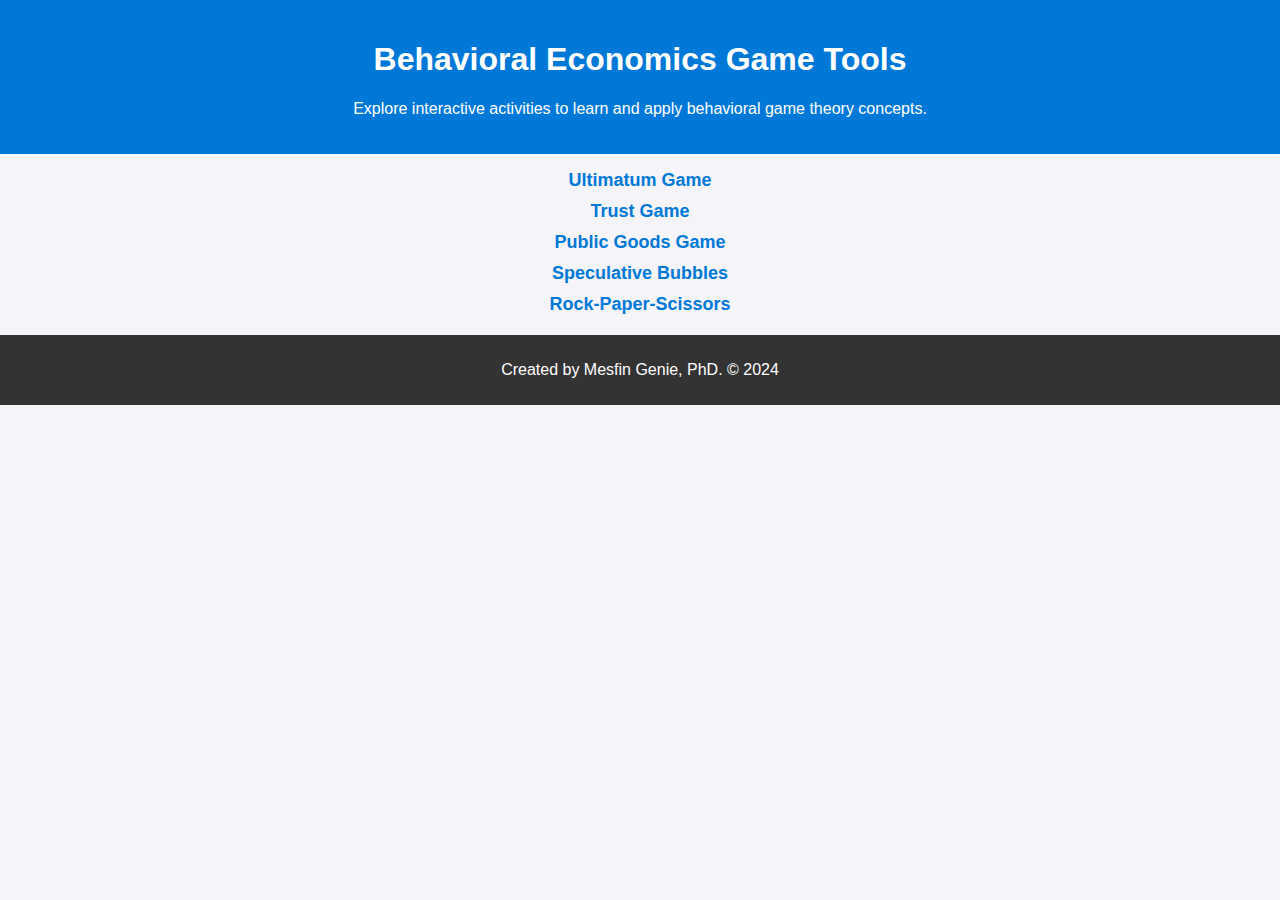
<file: index.html>
<!DOCTYPE html>
<html lang="en">
<head>
    <meta charset="UTF-8">
    <meta name="viewport" content="width=device-width, initial-scale=1.0">
    <title>Behavioral Economics Game Tools</title>
    <link rel="stylesheet" href="styles.css">
</head>
<body>
    <header>
        <h1>Behavioral Economics Game Tools</h1>
        <p>Explore interactive activities to learn and apply behavioral game theory concepts.</p>
    </header>
    <nav>
        <ul>
            <li><a href="ultimatum.html">Ultimatum Game</a></li>
            <li><a href="trust.html">Trust Game</a></li>
            <li><a href="public_goods.html">Public Goods Game</a></li>
            <li><a href="speculative_bubble.html">Speculative Bubbles</a></li>
            <li><a href="rock_paper_scissors.html">Rock-Paper-Scissors</a></li>
        </ul>
    </nav>
    <footer>
        <p>Created by Mesfin Genie, PhD. © 2024</p>
    </footer>
</body>
</html>
</file>
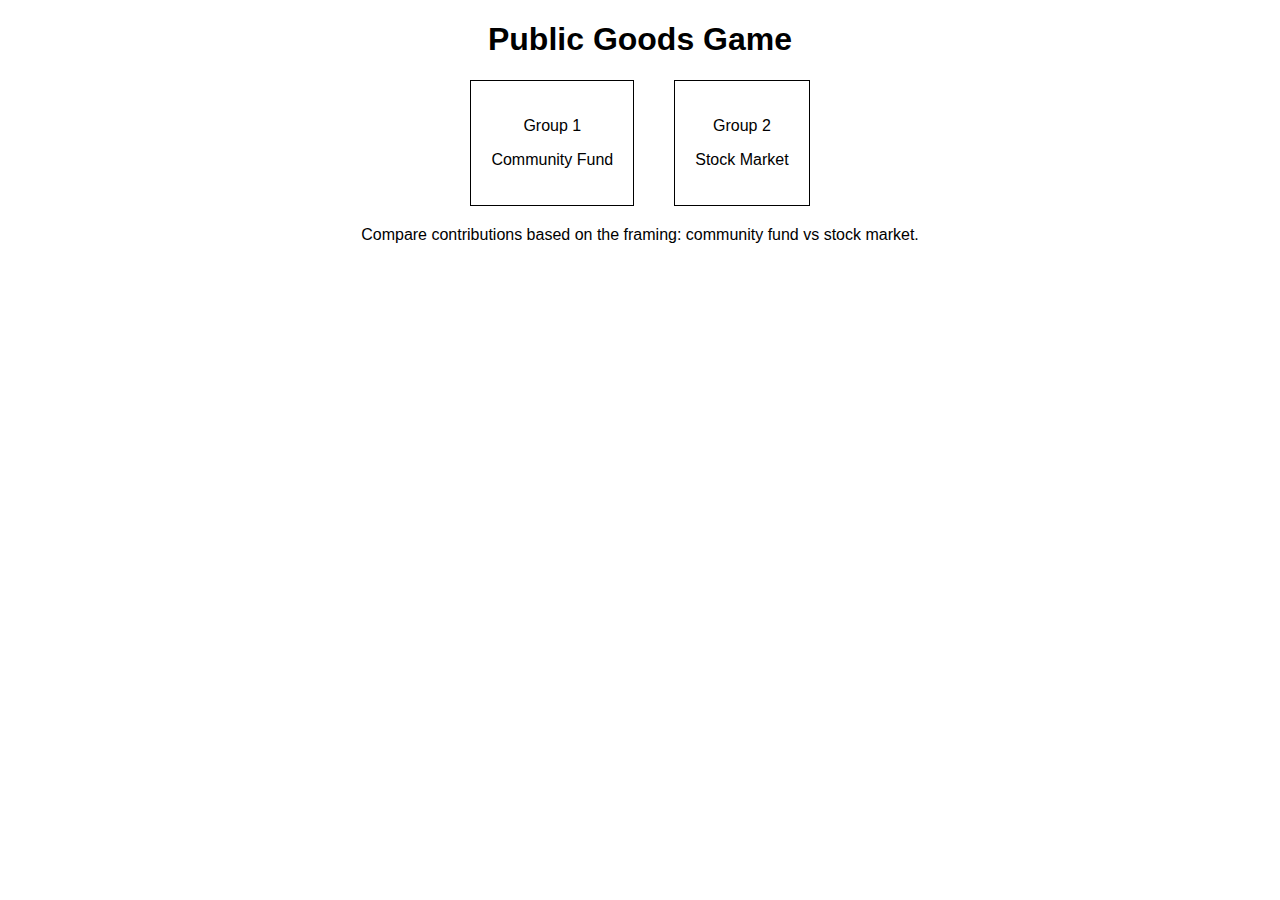
<file: public_goods.html>
<!DOCTYPE html>
<html lang="en">
<head>
    <meta charset="UTF-8">
    <meta name="viewport" content="width=device-width, initial-scale=1.0">
    <title>Public Goods Game</title>
    <style>
        body {
            font-family: Arial, sans-serif;
            text-align: center;
            margin: 20px;
        }
        .game-frame {
            display: flex;
            justify-content: center;
            align-items: center;
            margin: 20px 0;
        }
        .group {
            padding: 20px;
            border: 1px solid #000;
            margin: 0 20px;
            text-align: center;
        }
    </style>
</head>
<body>
    <h1>Public Goods Game</h1>
    <div class="game-frame">
        <div class="group">
            <p>Group 1</p>
            <p>Community Fund</p>
        </div>
        <div class="group">
            <p>Group 2</p>
            <p>Stock Market</p>
        </div>
    </div>
    <p>Compare contributions based on the framing: community fund vs stock market.</p>
</body>
</html>
</file>
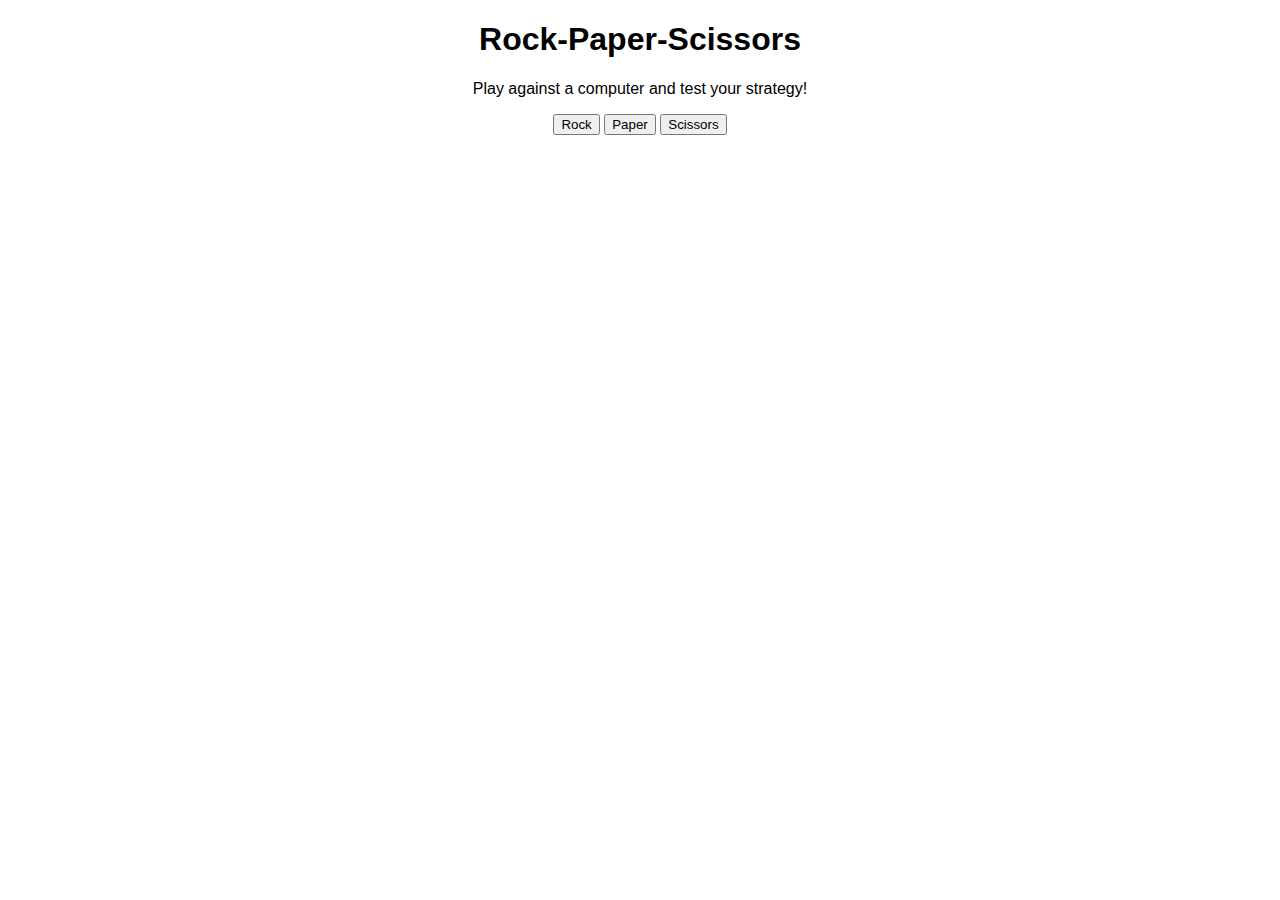
<file: rock_paper_scissors.html>
<!DOCTYPE html>
<html lang="en">
<head>
    <meta charset="UTF-8">
    <meta name="viewport" content="width=device-width, initial-scale=1.0">
    <title>Rock-Paper-Scissors</title>
    <style>
        body {
            font-family: Arial, sans-serif;
            text-align: center;
            margin: 20px;
        }
    </style>
</head>
<body>
    <h1>Rock-Paper-Scissors</h1>
    <p>Play against a computer and test your strategy!</p>
    <button onclick="playGame('rock')">Rock</button>
    <button onclick="playGame('paper')">Paper</button>
    <button onclick="playGame('scissors')">Scissors</button>
    <p id="result"></p>
    <script>
        function playGame(playerChoice) {
            const choices = ['rock', 'paper', 'scissors'];
            const computerChoice = choices[Math.floor(Math.random() * 3)];
            let result;
            if (playerChoice === computerChoice) {
                result = 'It\'s a tie!';
            } else if (
                (playerChoice === 'rock' && computerChoice === 'scissors') ||
                (playerChoice === 'paper' && computerChoice === 'rock') ||
                (playerChoice === 'scissors' && computerChoice === 'paper')
            ) {
                result = 'You win!';
            } else {
                result = 'You lose!';
            }
            document.getElementById('result').innerText = `Computer chose: ${computerChoice}. ${result}`;
        }
    </script>
</body>
</html>
</file>
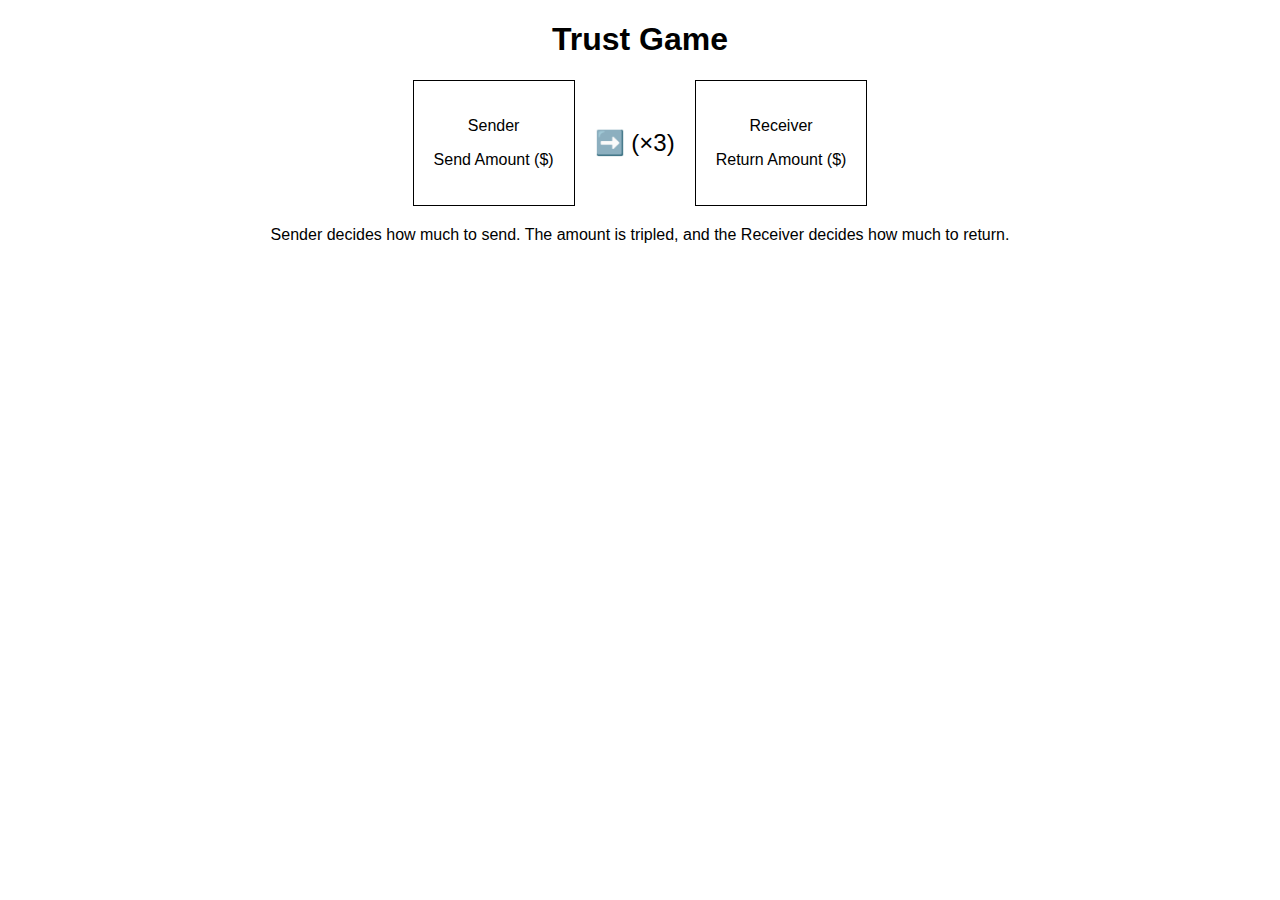
<file: trust.html>
<!DOCTYPE html>
<html lang="en">
<head>
    <meta charset="UTF-8">
    <meta name="viewport" content="width=device-width, initial-scale=1.0">
    <title>Trust Game</title>
    <style>
        body {
            font-family: Arial, sans-serif;
            text-align: center;
            margin: 20px;
        }
        .game-flow {
            display: flex;
            justify-content: center;
            align-items: center;
            margin: 20px 0;
        }
        .player {
            padding: 20px;
            border: 1px solid #000;
            margin: 0 20px;
            text-align: center;
        }
        .arrow {
            font-size: 24px;
        }
        .instructions {
            margin-top: 20px;
        }
    </style>
</head>
<body>
    <h1>Trust Game</h1>
    <div class="game-flow">
        <div class="player">
            <p>Sender</p>
            <p>Send Amount ($)</p>
        </div>
        <div class="arrow">➡️ (×3)</div>
        <div class="player">
            <p>Receiver</p>
            <p>Return Amount ($)</p>
        </div>
    </div>
    <div class="instructions">
        <p>Sender decides how much to send. The amount is tripled, and the Receiver decides how much to return.</p>
    </div>
</body>
</html>
</file>
<file: styles.css>
body {
    font-family: Arial, sans-serif;
    margin: 0;
    padding: 0;
    background-color: #f4f4f9;
    color: #333;
    text-align: center;
}

header {
    background-color: #0078d7;
    color: white;
    padding: 20px;
}

nav ul {
    list-style-type: none;
    padding: 0;
}

nav ul li {
    margin: 10px 0;
}

nav ul li a {
    text-decoration: none;
    font-size: 18px;
    font-weight: bold;
    color: #0078d7;
}

footer {
    margin-top: 20px;
    padding: 10px;
    background-color: #333;
    color: white;
}
</file>
